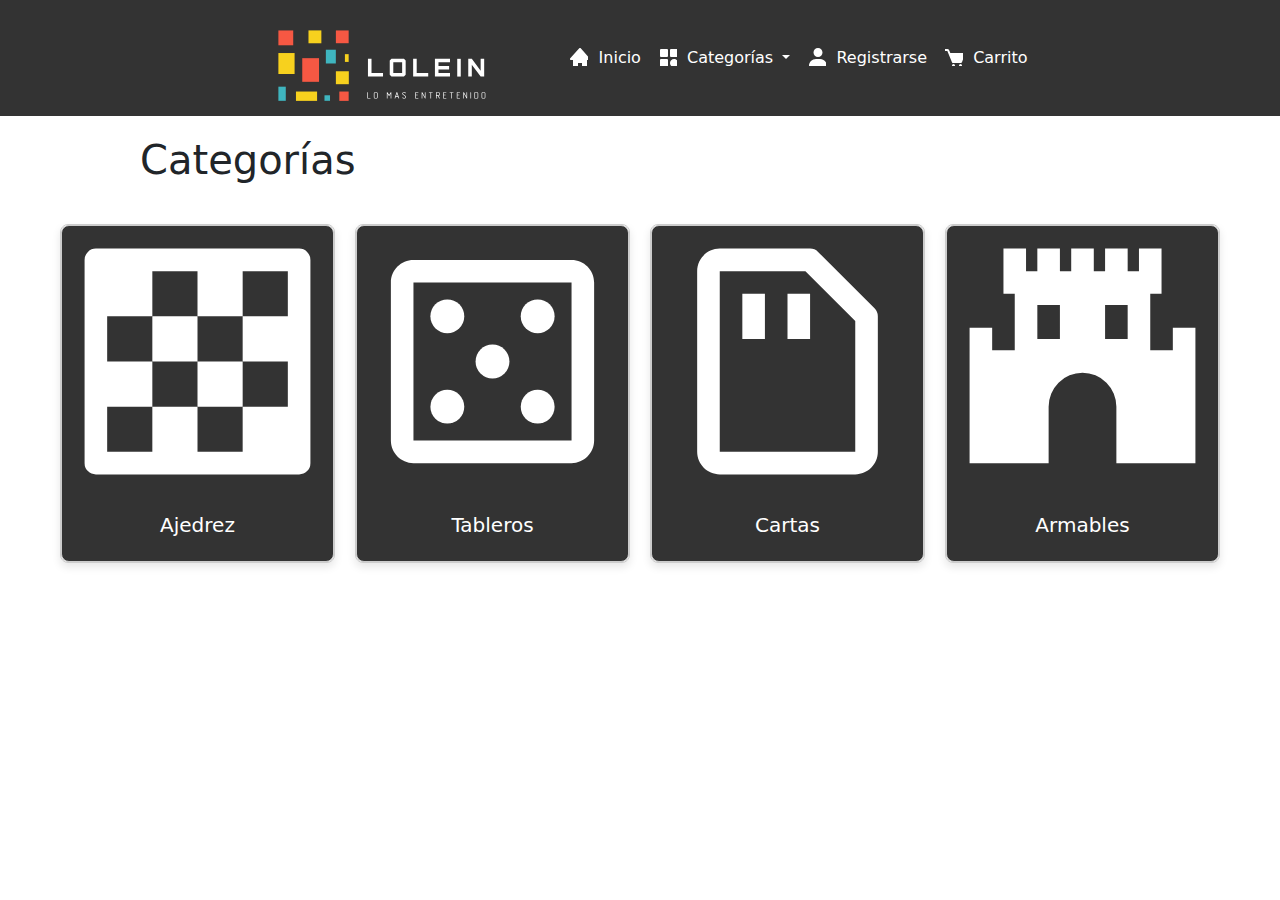
<file: index.html>
<!DOCTYPE html>
<html lang="es">
  <head>
    <meta charset="UTF-8" />
    <meta name="viewport" content="width=device-width, initial-scale=1.0" />
    <title>Lolein | Venta de Juegos de Mesa</title>
    <link href="https://cdn.jsdelivr.net/npm/bootstrap@5.3.3/dist/css/bootstrap.min.css" rel="stylesheet" integrity="sha384-QWTKZyjpPEjISv5WaRU9OFeRpok6YctnYmDr5pNlyT2bRjXh0JMhjY6hW+ALEwIH" crossorigin="anonymous">
    <link rel="stylesheet" href="styles.css" />
  </head>

  <body>
    <header>
      <nav class="navbar navbar-expand-lg bg-body-tertiary">
        <div class="container-fluid">
          <a class="navbar-brand" href="#">
            <img src="assets/logo.svg" alt="Logo de la tienda" />
          </a>
          <button class="navbar-toggler" type="button" data-bs-toggle="collapse" data-bs-target="#navbarSupportedContent" aria-controls="navbarSupportedContent" aria-expanded="false" aria-label="Toggle navigation">
            <span class="navbar-toggler-icon"></span>
          </button>
          <div class="collapse navbar-collapse" id="navbarSupportedContent">
            <ul class="navbar-nav me-auto mb-2 mb-lg-0">
              <li class="nav-item">
                <a class="nav-link active" aria-current="page" href="index.html"><img src="assets/home.svg" alt="Inicio" /> Inicio</a>
              </li>
              <li class="nav-item dropdown">
                <a class="nav-link dropdown-toggle" href="#" role="button" data-bs-toggle="dropdown" aria-expanded="false">
                  <img src="assets/category.svg" alt="Categorías" /> Categorías
                </a>
                <ul class="dropdown-menu">
                  <li><a class="dropdown-item" href="categoria1.html"><img src="assets/chess.svg" alt="Ajedrez" /> Ajedrez</a></li>
                  <li><a class="dropdown-item" href="categoria2.html"><img src="assets/board.svg" alt="Tableros" /> Tableros</a></li>
                  <li><a class="dropdown-item" href="categoria3.html"><img src="assets/card.svg" alt="Cartas" /> Cartas</a></li>
                  <li><a class="dropdown-item" href="categoria4.html"><img src="assets/castle.svg" alt="Armables" /> Armables</a></li>
                </ul>
              </li>
              <li class="nav-item">
                <a class="nav-link" aria-current="page" href="signin.html"><img src="assets/user.svg" alt="Login" /> Registrarse</a>
              </li>
              <li class="nav-item">
                <a class="nav-link" aria-current="page" href="#"><img src="assets/cart.svg" alt="Carrito" /> Carrito</a>
              </li>
            </ul>
          </div>
        </div>
      </nav>
    </header>
    <h1>Categorías</h1>
    <div class="container">
        <a href="categoria1.html" class="text-decoration-none">
          <div class="card text-bg-primary">
              <img src="assets/chess.svg" class="jiggle" alt="Descripción del artículo" />
              <div class="card-body">
                  <h5 class="card-title text-center">Ajedrez</h5>
              </div>
          </div>
        </a>
        <a href="categoria2.html" class="text-decoration-none">
          <div class="card text-bg-primary">
              <img src="assets/board.svg" class="bounce" alt="Descripción del artículo" />
              <div class="card-body">
                  <h5 class="card-title text-center">Tableros</h5>
              </div>
          </div>
        </a>
        <a href="categoria3.html" class="text-decoration-none"> 
          <div class="card text-bg-primary">
              <img src="assets/card.svg" class="bounce-horizontal" alt="Descripción del artículo" />
              <div class="card-body">
                  <h5 class="card-title text-center">Cartas</h5>
              </div>
          </div>
        </a>
        <a href="categoria4.html" class="text-decoration-none">
          <div class="card text-bg-primary">
              <img src="assets/castle.svg" class="zoom" alt="Descripción del artículo" />
              <div class="card-body">
                  <h5 class="card-title text-center">Armables</h5>
              </div>
          </div>
        </a>
    </div>
    <script src="https://cdn.jsdelivr.net/npm/bootstrap@5.3.3/dist/js/bootstrap.bundle.min.js" integrity="sha384-YvpcrYf0tY3lHB60NNkmXc5s9fDVZLESaAA55NDzOxhy9GkcIdslK1eN7N6jIeHz" crossorigin="anonymous"></script>
  </body>
</html>
</file>
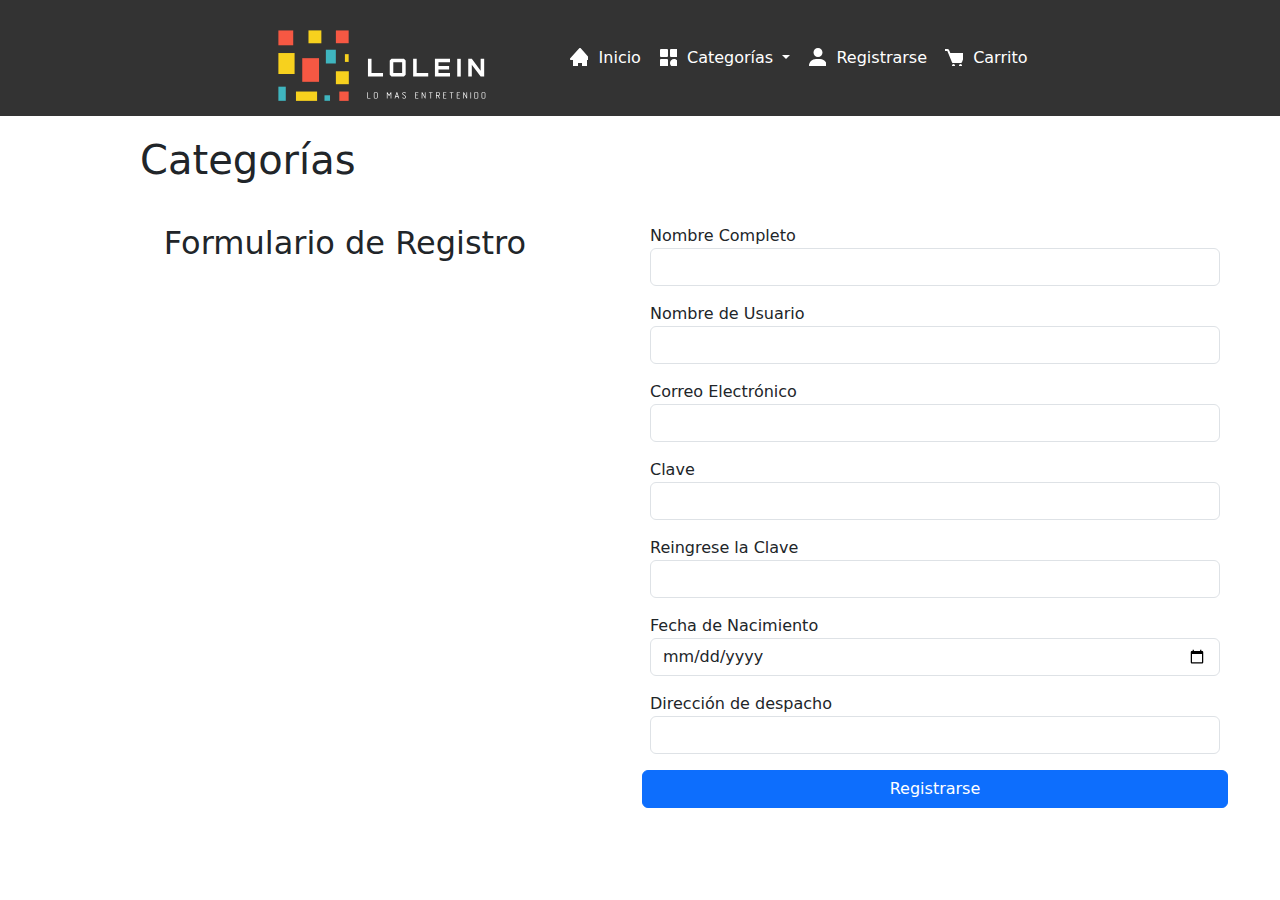
<file: signin.html>
<!DOCTYPE html>
<html lang="es">
  <head>
    <meta charset="UTF-8" />
    <meta name="viewport" content="width=device-width, initial-scale=1.0" />
    <title>Lolein | Venta de Juegos de Mesa</title>
    <link href="https://cdn.jsdelivr.net/npm/bootstrap@5.3.3/dist/css/bootstrap.min.css" rel="stylesheet" integrity="sha384-QWTKZyjpPEjISv5WaRU9OFeRpok6YctnYmDr5pNlyT2bRjXh0JMhjY6hW+ALEwIH" crossorigin="anonymous">
    <link rel="stylesheet" href="styles.css" />
  </head>

  <body>
    <header>
      <nav class="navbar navbar-expand-lg bg-body-tertiary">
        <div class="container-fluid">
          <a class="navbar-brand" href="#">
            <img src="assets/logo.svg" alt="Logo de la tienda" />
          </a>
          <button class="navbar-toggler" type="button" data-bs-toggle="collapse" data-bs-target="#navbarSupportedContent" aria-controls="navbarSupportedContent" aria-expanded="false" aria-label="Toggle navigation">
            <span class="navbar-toggler-icon"></span>
          </button>
          <div class="collapse navbar-collapse" id="navbarSupportedContent">
            <ul class="navbar-nav me-auto mb-2 mb-lg-0">
              <li class="nav-item">
                <a class="nav-link active" aria-current="page" href="index.html"><img src="assets/home.svg" alt="Inicio" /> Inicio</a>
              </li>
              <li class="nav-item dropdown">
                <a class="nav-link dropdown-toggle" href="#" role="button" data-bs-toggle="dropdown" aria-expanded="false">
                  <img src="assets/category.svg" alt="Categorías" /> Categorías
                </a>
                <ul class="dropdown-menu">
                  <li><a class="dropdown-item" href="categoria1.html"><img src="assets/chess.svg" alt="Ajedrez" /> Ajedrez</a></li>
                  <li><a class="dropdown-item" href="categoria2.html"><img src="assets/board.svg" alt="Tableros" /> Tableros</a></li>
                  <li><a class="dropdown-item" href="categoria3.html"><img src="assets/card.svg" alt="Cartas" /> Cartas</a></li>
                  <li><a class="dropdown-item" href="categoria4.html"><img src="assets/castle.svg" alt="Armables" /> Armables</a></li>
                </ul>
              </li>
              <li class="nav-item">
                <a class="nav-link" aria-current="page" href="signin.html"><img src="assets/user.svg" alt="Login" /> Registrarse</a>
              </li>
              <li class="nav-item">
                <a class="nav-link" aria-current="page" href="#"><img src="assets/cart.svg" alt="Carrito" /> Carrito</a>
              </li>
            </ul>
          </div>
        </div>
      </nav>
    </header>
    <h1>Categorías</h1>
    <div class="container">
        <h2 class="mb-4">Formulario de Registro</h2>
        <form class="row g-3 needs-validation" novalidate> 
            <div class="form-group">
                <label for="fullName">Nombre Completo</label>
                <input type="text" class="form-control" id="fullName" required>
                <div class="invalid-feedback">Por favor, ingrese su nombre completo.</div>
            </div>
            <div class="form-group">
                <label for="username">Nombre de Usuario</label>
                <input type="text" class="form-control" id="username" required>
                <div class="invalid-feedback">Por favor, ingrese un nombre de usuario.</div>
            </div>
            <div class="form-group">
                <label for="email">Correo Electrónico</label>
                <input type="email" class="form-control" id="email" required>
                <div class="invalid-feedback">Por favor, ingrese un correo electrónico válido.</div>
            </div>
            <div class="form-group">
                <label for="password">Clave</label>
                <input type="password" class="form-control" id="password" required>
                <div class="invalid-feedback">Por favor, ingrese una clave.</div>
            </div>
            <div class="form-group">
                <label for="confirmPassword">Reingrese la Clave</label>
                <input type="password" class="form-control" id="confirmPassword" required>
                <div class="invalid-feedback">Por favor, reingrese su clave.</div>
            </div>
            <div class="form-group">
                <label for="birthdate">Fecha de Nacimiento</label>
                <input type="date" class="form-control" id="birthdate" required>
                <div class="invalid-feedback">Por favor, ingrese su fecha de nacimiento.</div>
            </div>
            <div class="form-group">
                <label for="address">Dirección de despacho</label>
                <input type="text" class="form-control" id="address" required>
                <div class="invalid-feedback">Por favor, ingrese su dirección.</div>
            </div>
            <button type="submit" class="btn btn-primary">Registrarse</button>
        </form>
    </div>
    <script src="https://code.jquery.com/jquery-3.5.1.slim.min.js"></script>
    <script>
        // $("#password, #confirmPassword").on("keyup", function () {
        // if (
        //     $("#password").val() != "" &&
        //     $("#confirmPassword").val() != "" &&
        //     $("#confirmPassword").val() == $("#confirmPassword").val()
        // ) {
        //     $("#password, #confirmPassword").addClass("is-valid");
        // } else {
        //     $("#password, #confirmPassword").removeClass("is-valid");
        // }
        // });

        (function () {
            'use strict'

            var forms = document.querySelectorAll('.needs-validation')

            Array.prototype.slice.call(forms)
                .forEach(function (form) {
                    
                form.addEventListener('submit', function (event) {

                    if (
                        $("#password").val() != "" &&
                        $("#confirmPassword").val() != "" &&
                        $("#password").val() == $("#confirmPassword").val()
                    ) {
                        $("#confirmPassword").addClass("is-valid")
                        $('#confirmPassword').get(0).setCustomValidity('')
                    } else {
                        $("#confirmPassword").removeClass("is-valid")
                        $('#confirmPassword').get(0).setCustomValidity('Las claves no coinciden')
                        if($("#confirmPassword").val() != "") {
                            $('#confirmPassword').next().text('Las claves no coinciden.')
                        }else {
                            $('#confirmPassword').next().text('Por favor, reingrese su clave.')
                        }
                    }

                    if (!form.checkValidity()) {
                    event.preventDefault()
                    event.stopPropagation()
                    }

                    form.classList.add('was-validated')
                }, false)
                })
            })()
    </script>
    <script src="https://cdn.jsdelivr.net/npm/bootstrap@5.3.3/dist/js/bootstrap.bundle.min.js" integrity="sha384-YvpcrYf0tY3lHB60NNkmXc5s9fDVZLESaAA55NDzOxhy9GkcIdslK1eN7N6jIeHz" crossorigin="anonymous"></script>
  </body>
</html>
</file>
<file: styles.css>
/* :root {
    --color-primario: #333;
    --color-secundario: #2a3b45;
    --color-terciario: #1ea4af;
    --rotate: rotate(0deg);
  }
  
  body,
  html {
    margin: 0;
    padding: 0;
    font-family: "Roboto", sans-serif;
  }
  
  header {
    background-color: var(--color-primario);
    color: white;
    padding: 20px 0;
    display: flex;
    justify-content: space-between;
    align-items: baseline;
    flex-wrap: wrap;
  }
  
  .logo {
    width: 300px;
    height: 100px;
    overflow: hidden;
  }
  
  .logo img {
    position: relative;
    top: -150px;
    left: -50px;
    width: 400px;
    height: auto;
  }
  
  nav {
    display: flex;
    max-width: 1322px;
    margin: 0 auto;
  }
  
  nav label {
    overflow: hidden;
  }
  
  nav ul {
    list-style: none;
    padding: 0;
    margin: 0;
  }
  
  nav ul li {
    margin-right: 20px;
    align-items: center;
    position: relative;
  }
  
  nav ul li a {
    color: white;
    text-decoration: none;
    align-items: center;
    display: flex;
    gap: 10px;
  }
  
  nav ul li a span {
    position: relative;
    top: 3px;
  }
  
  nav ul li::after {
    content: "";
    display: block;
    background: #fff;
    width: 90%;
    margin-top: 3px;
  }
  
  .item {
    background-color: #f4f4f4;
    padding: 20px;
    text-align: center;
  }
  
  .menu {
    background: var(--color-primario);
    display: flex;
    z-index: 99999;
  }
  
  .menu_label {
    display: none;
  }
  
  #menu {
    display: none;
  }
  
  .submenu input {
    position: absolute;
    width: 100%;
    height: 100%;
    opacity: 0;
    cursor: pointer;
    left: -4px;
  }
  
  .submenu > div {
    position: absolute;
    left: 0;
    background: var(--color-primario);
    border-bottom-left-radius: 5px;
    border-bottom-right-radius: 5px;
  }
  
  .submenu ul {
    padding-top: 10px;
    max-height: 0;
    transition: max-height 0.15s ease-out;
    overflow: hidden;
  }
  
  .submenu ul li {
    padding: 10px;
    background: var(--color-primario);
  }
  
  @media screen and (min-width: 730px) {
    nav {
      align-items: baseline;
    }
  
    .submenu > a > img:nth-of-type(2) {
      display: none;
    }
  
    .submenu:hover > div > ul {
      max-height: 500px;
      transition: max-height 0.25s ease-in;
    }
  }
  
  @media screen and (max-width: 730px) {
    nav {
      margin: 0;
      width: 100%;
      align-items: center;
      justify-content: space-between;
    }
    .menu_label {
      margin-left: auto;
    }
    header {
      align-items: center;
    }
    .menu_label {
      display: block;
      cursor: pointer;
    }
    .menu {
      display: none;
      position: fixed;
      top: 140px;
      left: 0;
      width: 100%;
      padding-bottom: 10px;
    }
    .menu li {
      width: 100%;
      text-align: center;
      padding: 10px;
    }
    #menu:checked + .menu {
      display: block;
    }
  
    .submenu > div {
      position: relative;
      padding-left: 20px;
    }
  
    .submenu > div > ul {
      padding-top: 0px;
      max-height: 0;
      transition: max-height 0.15s ease-out;
      overflow: hidden;
    }
  
    .submenu:has(:checked) > div > ul {
      padding-top: 10px;
      max-height: 500px;
      transition: max-height 0.25s ease-in;
    }
  
    .submenu > a > img:nth-of-type(2) {
      transform: var(--rotate);
      transition: 0.2s transform;
    }
  
    .submenu:has(:checked) img:nth-of-type(2) {
      --rotate: rotate(-180deg);
    }
  } */

  :root {
    --color-primario: #333;
    --color-secundario: #2a3b45;
    --color-terciario: #1ea4af;
    --rotate: rotate(0deg);
  }

  header {
    background-color: var(--color-primario);
    color: white;
    display: flex;
    justify-content: space-between;
    align-items: baseline;
    flex-wrap: wrap;
  }



  @media screen and (max-width: 992px) {
    header {
      padding: 20px 0;
    }
    header nav {
      margin: 0;
      width: 100%;
    }
    .nav-item {
      padding: 0 20px;
    }
    .navbar-nav {
      padding-top: 10px;
    }
  }

  .text-bg-primary {
    background-color: var(--color-primario) !important;
  }

  header .bg-body-tertiary {
    background-color: var(--color-primario) !important;
  }

  .nav-link img{
    top: -3px;
    position: relative;
    padding-right: 5px;
  }

  .nav-link {
    color: #fff !important;
  }
  

  nav {
    background-color: var(--color-primario);
    max-width: 1322px;
    margin: 0 auto;
    padding: 0;
  }

  .navbar-brand {
    width: 300px;
    height: 100px;
    overflow: hidden;
  }
  
  .navbar-brand img {
    position: relative;
    top: -150px;
    left: -50px;
    width: 400px;
    height: auto;
  }

  h1 {
    max-width: 1200px;
    margin: 0 auto;
    padding: 20px 100px;
  }
  
  .container {
    display: grid;
    grid-template-columns: repeat(auto-fit, minmax(200px, 1fr));
    grid-gap: 20px;
    padding: 20px;
    max-width: 1200px;
    margin: 0 auto;
    justify-items: center;
  }
  
  .card,
  .container > a {
    width: 100%;
    max-width: 350px;
    border: 1px solid #ccc;
    border-radius: 8px;
    box-shadow: 0 4px 8px rgba(0, 0, 0, 0.1);
    overflow: hidden;
    background-color: #fff;
    display: flex;
    flex-direction: column;
  }
  
  .category {
    background-color: var(--color-primario);
    color: #fff;
    text-align: center;
  }
  
  .category p {
    color: #ccc !important;
  }
  
  .card-image {
    width: 100%;
    height: 0;
    padding-bottom: 100%;
    overflow: hidden;
    position: relative;
  }
  
  .card-image img {
    position: absolute;
    top: 0;
    left: 0;
    width: 100%;
    height: 100%;
    object-fit: cover;
  }
  
  .card-content {
    padding: 16px;
    flex: 1;
  }
  
  .card-content h2 {
    margin: 0 0 10px;
    font-size: 18px;
  }
  
  .card-content p {
    margin: 0 0 10px;
    color: #777;
  }
  
  .card-content .price {
    font-size: 16px;
    color: #333;
  }

  .jiggle {
    animation: jiggle 0.5s linear infinite;
  }
  
  @keyframes jiggle {
    0% {
      transform: rotate(0deg);
    }
    25% {
      transform: rotate(3deg);
    }
    50% {
      transform: rotate(0deg);
    }
    75% {
      transform: rotate(-3deg);
    }
    100% {
      transform: rotate(0deg);
    }
  }
  
  .bounce {
    animation: bounce 0.3s ease infinite;
  }
  
  @keyframes bounce {
    0% {
      transform: translateY(0);
    }
    50% {
      transform: translateY(-5px);
    }
    100% {
      transform: translateY(0);
    }
  }
  
  .bounce-horizontal {
    animation: bounce-horizontal 0.3s ease infinite;
  }
  
  @keyframes bounce-horizontal {
    0% {
      transform: translateX(0);
    }
    50% {
      transform: translateX(5px);
    }
    100% {
      transform: translateX(0);
    }
  }
  
  .zoom {
    animation: zoom 0.5s infinite;
  }
  
  @keyframes zoom {
    0% {
      transform: scale(1);
    }
    50% {
      transform: scale(0.95);
    }
    100% {
      transform: scale(1);
    }
  }
</file>
